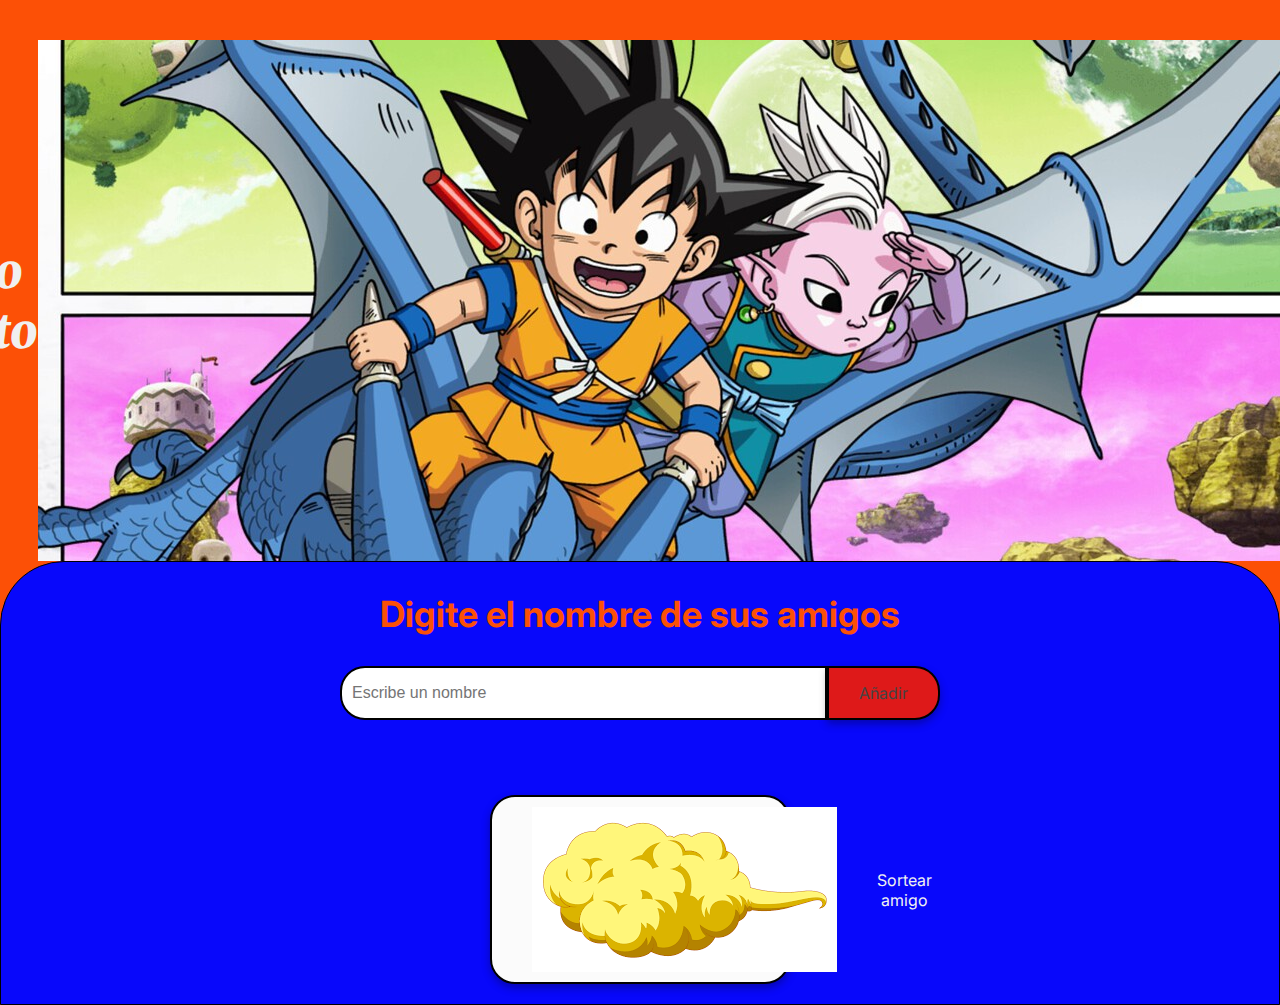
<file: index.html>
<!DOCTYPE html>
<html lang="es">
<head>
    <meta charset="UTF-8">
    <meta name="viewport" content="width=device-width, initial-scale=1.0">
    <link rel="stylesheet" href="style.css">
    <link rel="preconnect" href="https://fonts.googleapis.com">
    <link rel="preconnect" href="https://fonts.gstatic.com" crossorigin>
    <link href="https://fonts.googleapis.com/css2?family=Inter:wght@100;400;700;900&family=Merriweather:ital,wght@0,300;0,400;0,700;0,900;1,300;1,400;1,700;1,900&display=swap" rel="stylesheet">
    <title>Amigo Secreto</title>
</head>

<body>
    <main class="main-content">
        <header class="header-banner">
            <h1 class="main-title">Amigo Secreto</h1>
            <img src="assets/1366_521.jpeg" alt="Imagen representativa de amigo secreto">
        </header>
        
        <section class="input-section">
            <h2 class="section-title">Digite el nombre de sus amigos</h2>
            <div class="input-wrapper">
                <input type="text" id="amigo" class="input-name" placeholder="Escribe un nombre">
                <button class="button-add" onclick="agregarAmigo()">Añadir</button>
            </div>
           
            <ul id="listaAmigos" class="name-list" aria-labelledby="listaAmigos" role="list"></ul>
            <ul id="resultado" class="result-list" aria-live="polite"></ul>

            <div class="button-container">
                <button class="button-draw" onclick="sortearAmigo()" aria-label="Sortear amigo secreto">
                    <img src="assets/nube.png" alt="Ícono para sortear">
                    Sortear amigo
                </button>
            </div>
        </section>
    </main>

    <script src="app.js" defer></script>
</body>
</html>
</file>
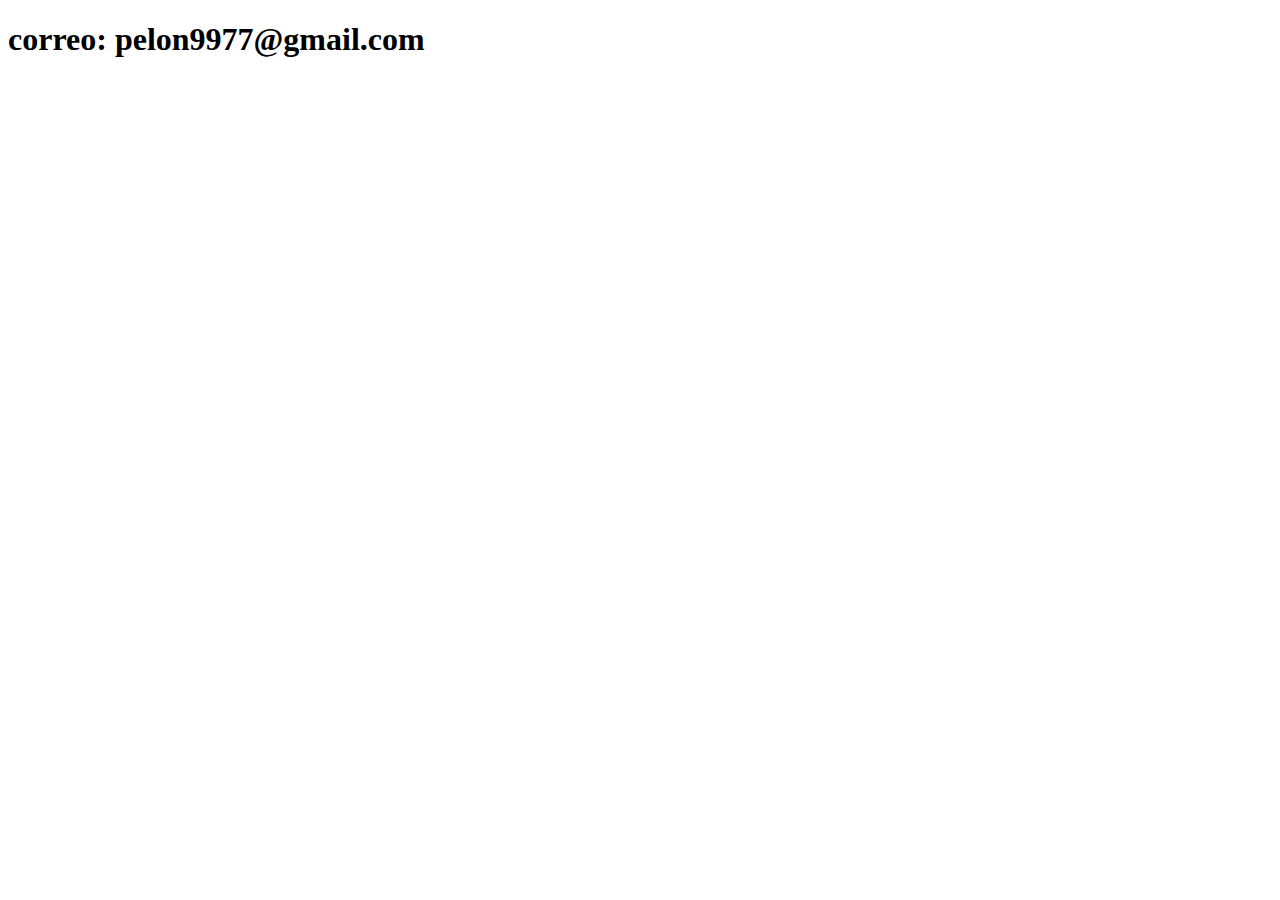
<file: contacto.html>
<!DOCTYPE html>
<html lang="en">
<head>
    <meta charset="UTF-8">
    <meta name="viewport" content="width=device-width, initial-scale=1.0">
    <title>Contacto</title>
</head>
<body>
    <h1>correo: pelon9977@gmail.com</h1>  
</body>
</html>
</file>
<file: style.css>
:root {
    --color-primary: #fc5006;
    --color-secondary: #0808fb;
    --color-tertiary: #de1919;
    --color-button: #fbfbfb;
    --color-button-hover: #e4fe63;
    --color-text: #444444;
    --color-white: #f0f0f0;
}

/* Estilos generales */
* {
    margin: 0;
    padding: 0;
    box-sizing: border-box;
}

body {
    height: 100vh;
    background-color: var(--color-primary);
    display: flex;
    justify-content: center;
    align-items: center;
}

.main-content {
    display: flex;
    flex-direction: column;
    height: 100%;
    width: 100%;
}

/* Banner */
.header-banner {
    flex: 40%;
    display: flex;
    justify-content: center;
    align-items: center;
    padding: 40px 0 0;
}

/* Sección de entrada */
.input-section {
    flex: 60%;
    background-color: var(--color-secondary);
    border: 1px solid #000;
    border-radius: 64px 64px 0 0;
    display: flex;
    flex-direction: column;
    align-items: center;
    padding: 20px;
    width: 100%;
}

/* Títulos */
.main-title {
    font-size: 48px;
    font-family: "Merriweather", serif;
    font-weight: 900;
    font-style: italic;
    color: var(--color-white);
}

.section-title {
    font-family: "Inter", serif;
    font-size: 36px;
    font-weight: 700;
    color: var(--color-primary);
    margin: 10px 0;
    text-align: center;
}

/* Contenedores de entrada y botón */
.input-wrapper {
    display: flex;
    justify-content: center;
    width: 100%;
    max-width: 600px;
    margin-top: 20px;
}

.input-name {
    width: 100%;
    padding: 10px;
    border: 2px solid #000;
    border-radius: 25px 0 0 25px;
    font-size: 16px;
}

.button-container {
    width: 300px;
    justify-content: center;
}

/* Estilos de entrada de texto */
.input-title {
    flex: 1;
    padding: 10px 15px;
    font-size: 16px;
    border: 2px solid #333;
    border-right: none;
    border-radius: 25px 0 0 25px;
    font-family: "Merriweather", serif;
    box-shadow: 0 4px 8px rgba(0, 0, 0, 0.3);
}

/* Estilos de botón */
button {
    padding: 15px 30px;
    font-family: "Inter", sans-serif;
    font-size: 16px;
    border: 2px solid #000;
    border-radius: 25px;
    box-shadow: 0 4px 8px rgba(0, 0, 0, 0.3);
    cursor: pointer;
}

.button-add {
    background-color: var(--color-tertiary);
    color: var(--color-text);
    border-radius: 0 25px 25px 0;
}

.button-add:hover {
    background-color: #c5c4c4;
}

/* Listas */
ul {
    list-style-type: none;
    color: var(--color-text);
    font-family: "Inter", sans-serif;
    font-size: 18px;
    margin: 20px 0;
}

.result-list {
    margin-top: 15px;
    color: #0526df;
    font-size: 22px;
    font-weight: bold;
    text-align: center;
}

/* Botón de sortear título */
.button-draw {
    display: flex;
    align-items: center;
    width: 100%;
    padding: 10px 40px;
    color: var(--color-white);
    background-color: var(--color-button);
    font-size: 16px;
}

.button-draw img {
    margin-right: 40px;
}

.button-draw:hover {
    background-color: var(--color-button-hover);
}
</file>
